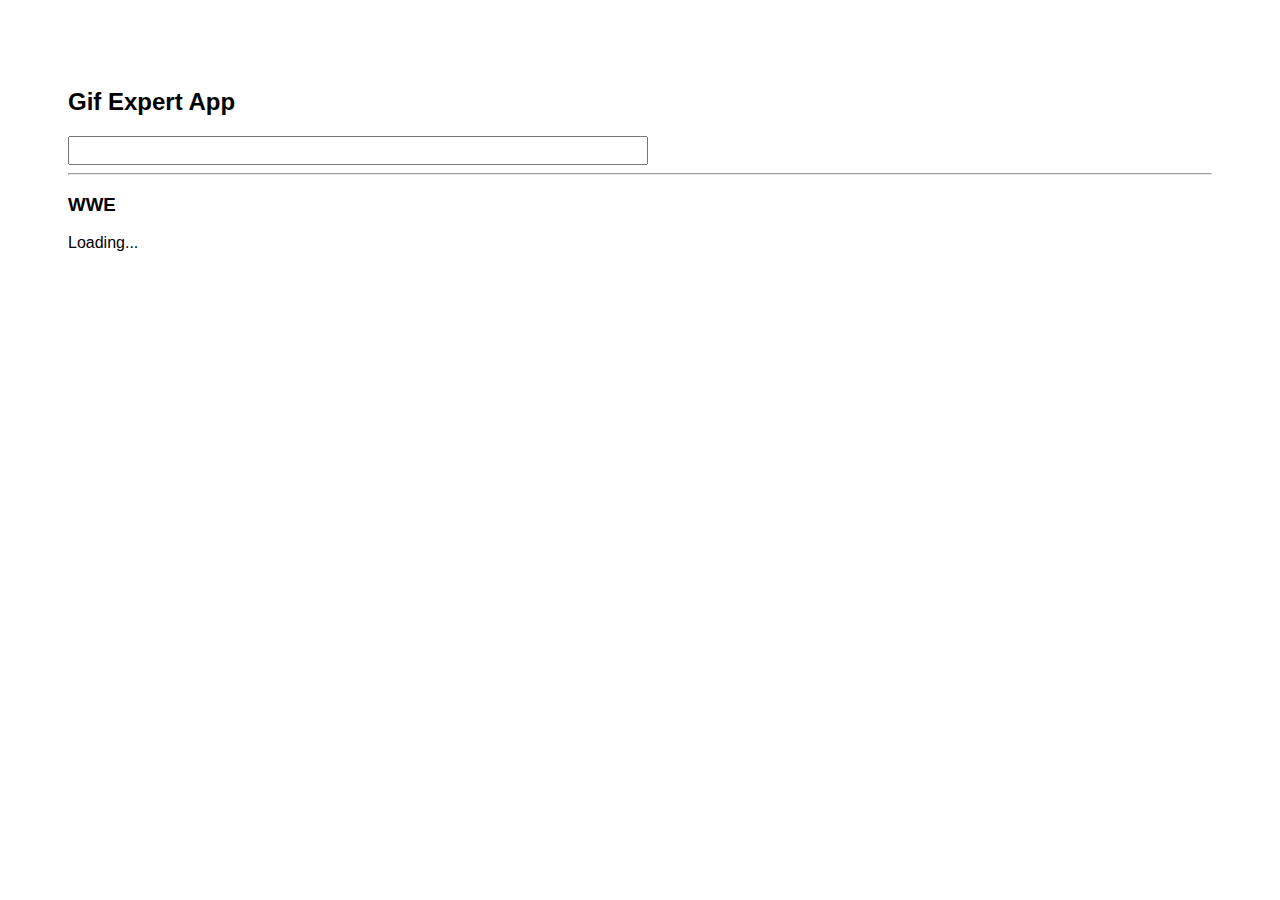
<file: docs/index.html>
<!doctype html>
<html lang="en">

<head>
    <meta charset="utf-8" />
    <link rel="icon" href="./favicon.ico" />
    <meta name="viewport" content="width=device-width,initial-scale=1" />
    <meta name="theme-color" content="#000000" />
    <meta name="description" content="Web site created using create-react-app" />
    <link rel="apple-touch-icon" href="./logo192.png" />
    <link rel="manifest" href="./manifest.json" />
    <link rel="stylesheet" href="https://cdnjs.cloudflare.com/ajax/libs/animate.css/4.1.1/animate.min.css" />
    <title>Gif Expert App</title>
    <link href="./static/css/main.0981dca2.chunk.css" rel="stylesheet">
</head>

<body><noscript>You need to enable JavaScript to run this app.</noscript>
    <div id="root"></div>
    <script>!function (e) { function r(r) { for (var n, p, f = r[0], i = r[1], l = r[2], c = 0, s = []; c < f.length; c++)p = f[c], Object.prototype.hasOwnProperty.call(o, p) && o[p] && s.push(o[p][0]), o[p] = 0; for (n in i) Object.prototype.hasOwnProperty.call(i, n) && (e[n] = i[n]); for (a && a(r); s.length;)s.shift()(); return u.push.apply(u, l || []), t() } function t() { for (var e, r = 0; r < u.length; r++) { for (var t = u[r], n = !0, f = 1; f < t.length; f++) { var i = t[f]; 0 !== o[i] && (n = !1) } n && (u.splice(r--, 1), e = p(p.s = t[0])) } return e } var n = {}, o = { 1: 0 }, u = []; function p(r) { if (n[r]) return n[r].exports; var t = n[r] = { i: r, l: !1, exports: {} }; return e[r].call(t.exports, t, t.exports, p), t.l = !0, t.exports } p.m = e, p.c = n, p.d = function (e, r, t) { p.o(e, r) || Object.defineProperty(e, r, { enumerable: !0, get: t }) }, p.r = function (e) { "undefined" != typeof Symbol && Symbol.toStringTag && Object.defineProperty(e, Symbol.toStringTag, { value: "Module" }), Object.defineProperty(e, "__esModule", { value: !0 }) }, p.t = function (e, r) { if (1 & r && (e = p(e)), 8 & r) return e; if (4 & r && "object" == typeof e && e && e.__esModule) return e; var t = Object.create(null); if (p.r(t), Object.defineProperty(t, "default", { enumerable: !0, value: e }), 2 & r && "string" != typeof e) for (var n in e) p.d(t, n, function (r) { return e[r] }.bind(null, n)); return t }, p.n = function (e) { var r = e && e.__esModule ? function () { return e.default } : function () { return e }; return p.d(r, "a", r), r }, p.o = function (e, r) { return Object.prototype.hasOwnProperty.call(e, r) }, p.p = "/"; var f = this["webpackJsonpgif-expert-app"] = this["webpackJsonpgif-expert-app"] || [], i = f.push.bind(f); f.push = r, f = f.slice(); for (var l = 0; l < f.length; l++)r(f[l]); var a = i; t() }([])</script>
    <script src="./static/js/2.b5d0f97d.chunk.js"></script>
    <script src="./static/js/main.a4aca7f8.chunk.js"></script>
</body>

</html>
</file>
<file: docs/static/css/main.0981dca2.chunk.css>
*{font-family:Arial,Helvetica,sans-serif}body{padding:60px}input{color:grey;font-size:20px;width:50%}.card-grid{display:flex;flex-direction:row;flex-wrap:wrap}.card{align-content:center;border:1px solid grey;border-radius:6px;margin-bottom:10px;margin-right:10px;overflow:hidden}.card p{padding:5px;text-align:center}.card img{max-height:170px}
/*# sourceMappingURL=main.0981dca2.chunk.css.map */
</file>
